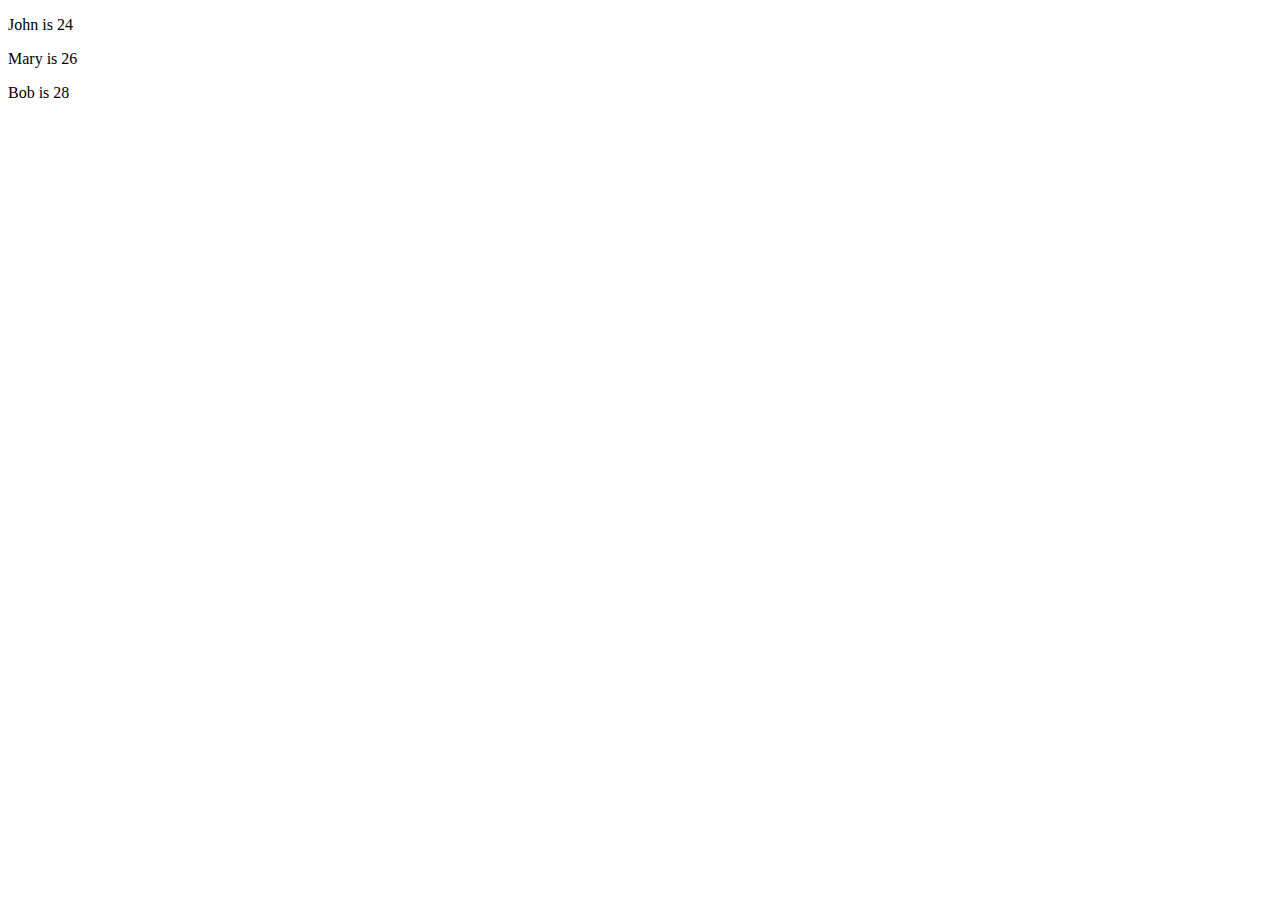
<file: asyncAwait/index.html>
<!DOCTYPE html>
<html lang="en">
<head>
    <meta charset="UTF-8">
    <meta http-equiv="X-UA-Compatible" content="IE=edge">
    <meta name="viewport" content="width=device-width, initial-scale=1.0">
    <title>async & await</title>
</head>
<body>
    <script src='script.js'></script>
</body>
</html>
</file>
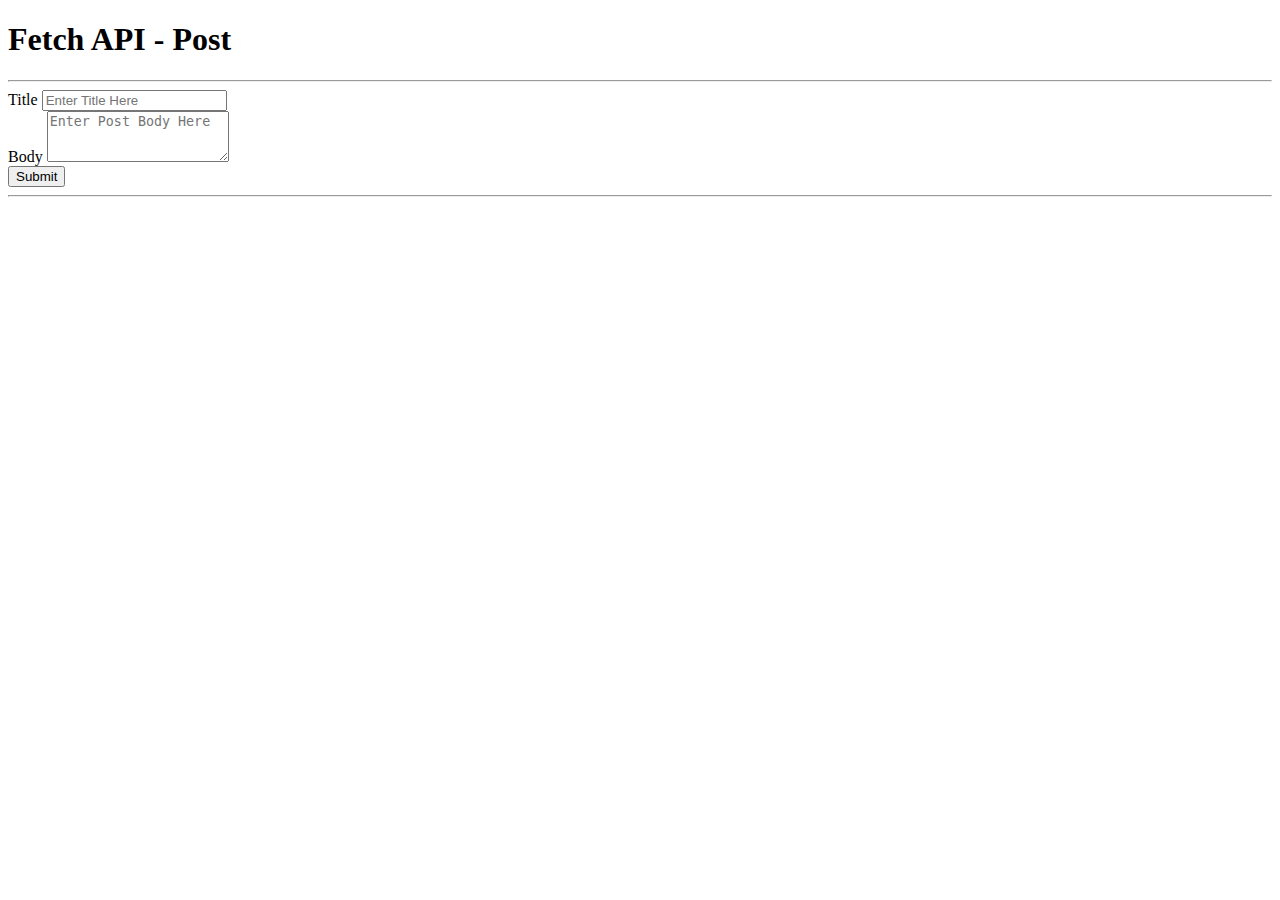
<file: blog/blog.html>
<!DOCTYPE html>
<html lang="en">
<head>
    <meta charset="UTF-8">
    <meta http-equiv="X-UA-Compatible" content="IE=edge">
    <meta name="viewport" content="width=device-width, initial-scale=1.0">
    <title>NEWS blog posts</title>
    <link rel="stylesheet" href="https://stackpath.bootstrapcdn.com/bootstrap/4.5.0/css/bootstrap.min.css" integrity="sha384-9aIt2nRpC12Uk9gS9baDl411NQApFmC26EwAOH8WgZl5MYYxFfc+NcPb1dKGj7Sk" crossorigin="anonymous">
</head>
<body>
    <div class="container">
        <h1>Fetch API - Post</h1>
        <hr>
        <form id="fetchForm">
            <div class="form-group">
                <label for="titleInput">Title</label>
                <input 
                    type="text" 
                    class="form-control" 
                    id="titleInput" 
                    placeholder="Enter Title Here">
            </div>
            <div class="form-group">
                <label for="bodyInput">Body</label>
                <textarea 
                    class="form-control" 
                    id="bodyInput" rows="3" 
                    placeholder="Enter Post Body Here"></textarea>
            </div>
            <input 
                class="btn btn-primary" 
                type="submit" 
                value="Submit">
        </form>
        <hr>
        <div class="card">
            <div class="card-body">
                <h5 class="card-title"></h5>
                <p class="card-text"></p>
            </div>
        </div>
    </div>
    <script src="./blogscript.js"></script>
</body>
</html>
</file>
